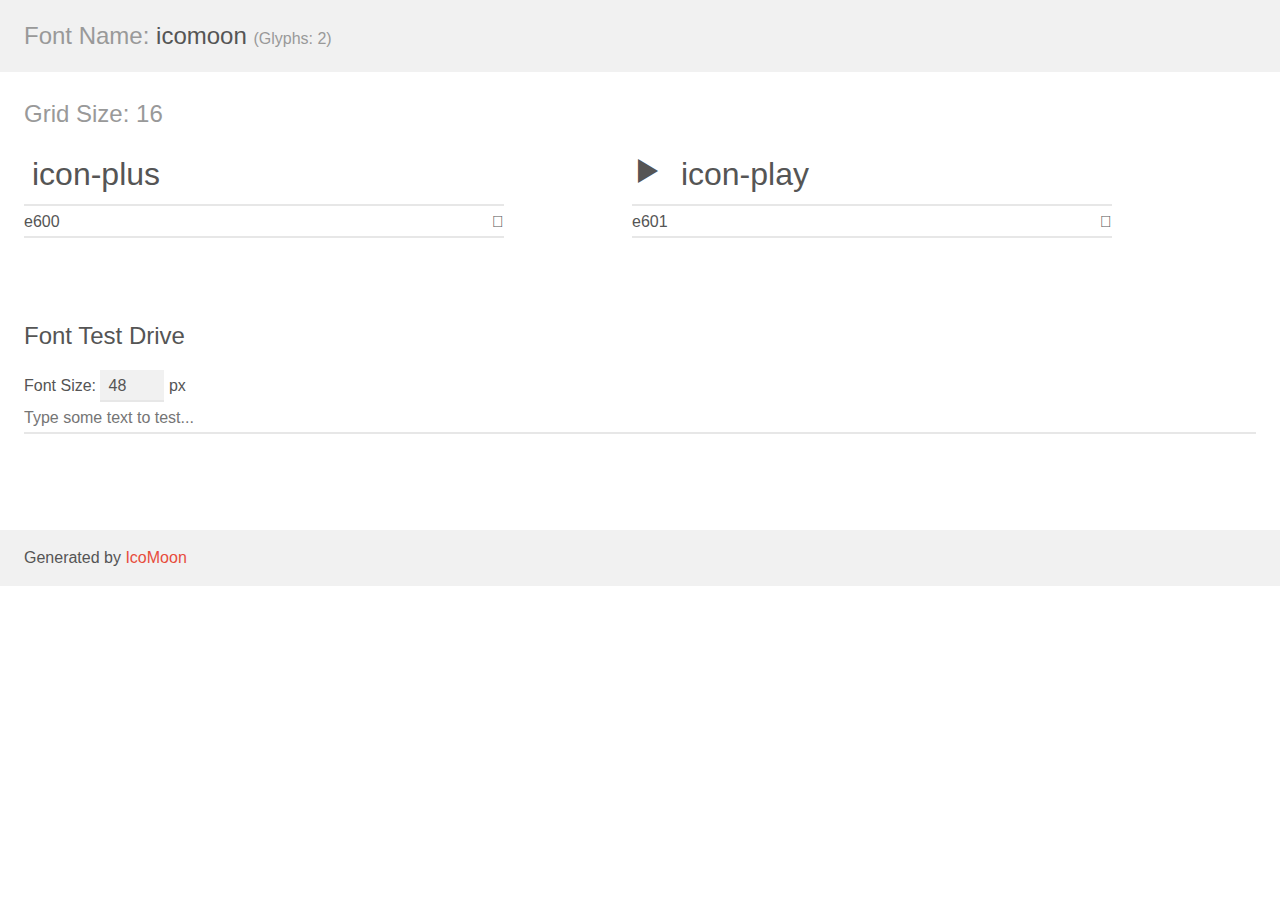
<file: ZULU/Estilos/demo.html>
<!doctype html>
<html>
<head>
	<meta charset="utf-8">
	<title>IcoMoon Demo</title>
	<meta name="description" content="An Icon Font Generated By IcoMoon.io">
	<meta name="viewport" content="width=device-width">
	<link rel="stylesheet" href="demo-files/demo.css">
	<link rel="stylesheet" href="style.css"></head>
<body>
	<div class="bgc1 clearfix">
		<h1 class="mhmm mvm"><span class="fgc1">Font Name:</span> icomoon <small class="fgc1">(Glyphs:&nbsp;2)</small></h1>
	</div>
	<div class="clearfix mhl ptl">
		<h1 class="mvm mtn bshadow fgc1">Grid Size: 16</h1>
		<div class="glyph fs1">
			<div class="clearfix bshadow0 pbs">
				<span class="icon-plus"></span><span class="mls"> icon-plus</span>
			</div>
			<fieldset class="fs0 size1of1 clearfix">
				<input type="text" readonly value="e600" class="unit size1of2" />
				<input type="text" maxlength="1" readonly value="&#xe600;" class="unitRight size1of2 talign-right" />
			</fieldset>
			<div class="fs0 bshadow0 clearfix noLiga-true">
				<span class="unit pvs fgc1">liga: </span>
				<input type="text" readonly value="" class="liga unitRight" />
			</div>
		</div>
		<div class="glyph fs1">
			<div class="clearfix bshadow0 pbs">
				<span class="icon-play"></span><span class="mls"> icon-play</span>
			</div>
			<fieldset class="fs0 size1of1 clearfix">
				<input type="text" readonly value="e601" class="unit size1of2" />
				<input type="text" maxlength="1" readonly value="&#xe601;" class="unitRight size1of2 talign-right" />
			</fieldset>
			<div class="fs0 bshadow0 clearfix noLiga-true">
				<span class="unit pvs fgc1">liga: </span>
				<input type="text" readonly value="" class="liga unitRight" />
			</div>
		</div>
	</div>

	<!--[if gt IE 8]><!-->
	<div class="mhl clearfix mbl">
		<h1>Font Test Drive</h1>
		<label>
			Font Size: <input id="fontSize" type="number" class="textbox0 mbm"
			min="8" value="48" />
			px
		</label>
		<input id="testText" type="text" class="phl size1of1 mvl"
		placeholder="Type some text to test..." value=""/>
		</label>
		<div id="testDrive" class="icon-">&nbsp;
		</div>
	</div>
	<!--<![endif]-->
	<div class="bgc1 clearfix">
		<p class="mhl">Generated by <a href="http://icomoon.io/app">IcoMoon</a></p>
	</div>

	<script src="demo-files/demo.js"></script>
</body>
</html>
</file>
<file: ZULU/Estilos/demo-files/demo.css>
body {
	padding: 0;
	margin: 0;
	font-family: sans-serif;
	font-size: 1em;
	line-height: 1.5;
	color: #555;
	background: #fff;
}
h1 {
	font-size: 1.5em;
	font-weight: normal;
}
small {
	font-size: .66666667em;
}
a {
	color: #e74c3c;
	text-decoration: none;
}
a:hover, a:focus {
	box-shadow: 0 1px #e74c3c;
}
.bshadow0, input {
	box-shadow: inset 0 -2px #e7e7e7;
}
input:hover {
	box-shadow: inset 0 -2px #ccc;
}
input, fieldset {
	font-size: 1em;
	margin: 0;
	padding: 0;
	border: 0;
}
input {
	color: inherit;
	line-height: 1.5;
	height: 1.5em;
	padding: .25em 0;
}
input:focus {
	outline: none;
	box-shadow: inset 0 -2px #449fdb;
}
.glyph {
	font-size: 16px;
	width: 15em;
	padding-bottom: 1em;
	margin-right: 4em;
	margin-bottom: 1em;
	float: left;
	overflow: hidden;
}
.liga {
	width: 80%;
	width: calc(100% - 2.5em);
}
.talign-right {
	text-align: right;
}
.talign-center {
	text-align: center;
}
.bgc1 {
	background: #f1f1f1;
}
.fgc1 {
	color: #999;
}
.fgc0 {
	color: #000;
}
p {
	margin-top: 1em;
	margin-bottom: 1em;
}
.mvm {
	margin-top: .75em;
	margin-bottom: .75em;
}
.mtn {
	margin-top: 0;
}
.mtl, .mal {
	margin-top: 1.5em;
}
.mbl, .mal {
	margin-bottom: 1.5em;
}
.mal, .mhl {
	margin-left: 1.5em;
	margin-right: 1.5em;
}
.mhmm {
	margin-left: 1em;
	margin-right: 1em;
}
.mls {
	margin-left: .25em;
}
.ptl {
	padding-top: 1.5em;
}
.pbs, .pvs {
	padding-bottom: .25em;
}
.pvs, .pts {
	padding-top: .25em;
}
.clearfix {
	zoom: 1;
}
.unit {
	float: left;
}
.unitRight {
	float: right;
}
.size1of2 {
	width: 50%;
}
.size1of1 {
	width: 100%;
}
.clearfix:before, .clearfix:after {
	content: " ";
	display: table;
}
.clearfix:after {
	clear: both;
}
.noLiga-true {
	display: none;
}
.textbox0 {
	width: 3em;
	background: #f1f1f1;
	padding: .25em .5em;
	line-height: 1.5;
	height: 1.5em;
}
#testDrive {
	padding-top: 24px;
}
.fs0 {
	font-size: 16px;
}
.fs1 {
	font-size: 32px;
}
</file>
<file: ZULU/Estilos/style.css>
@font-face {
	font-family: 'icomoon';
	src:url('fonts/icomoon.eot?-v1r93w');
	src:url('fonts/icomoon.eot?#iefix-v1r93w') format('embedded-opentype'),
		url('fonts/icomoon.woff?-v1r93w') format('woff'),
		url('fonts/icomoon.ttf?-v1r93w') format('truetype'),
		url('fonts/icomoon.svg?-v1r93w#icomoon') format('svg');
	font-weight: normal;
	font-style: normal;
}

[class^="icon-"], [class*=" icon-"] {
	font-family: 'icomoon';
	speak: none;
	font-style: normal;
	font-weight: normal;
	font-variant: normal;
	text-transform: none;
	line-height: 1;

	/* Better Font Rendering =========== */
	-webkit-font-smoothing: antialiased;
	-moz-osx-font-smoothing: grayscale;
}

.icon-home:before {
	content: "\e600";
}
.icon-file:before {
	content: "\e601";
}
.icon-file2:before {
	content: "\e602";
}
.icon-file3:before {
	content: "\e603";
}
.icon-calendar:before {
	content: "\e604";
}
.icon-undo:before {
	content: "\e605";
}
.icon-redo:before {
	content: "\e606";
}
.icon-user:before {
	content: "\e607";
}
.icon-cogs:before {
	content: "\e608";
}
.icon-play:before {
	content: "\e609";
}
.icon-mail:before {
	content: "\e60a";
}
.icon-mail2:before {
	content: "\e60b";
}
.icon-facebook:before {
	content: "\e60c";
}
.icon-instagram:before {
	content: "\e60d";
}
.icon-twitter:before {
	content: "\e60e";
}
.icon-vimeo2:before {
	content: "\e60f";
}
.icon-android:before {
	content: "\e610";
}
.icon-windows:before {
	content: "\e611";
}
.icon-windows8:before {
	content: "\e612";
}
</file>
